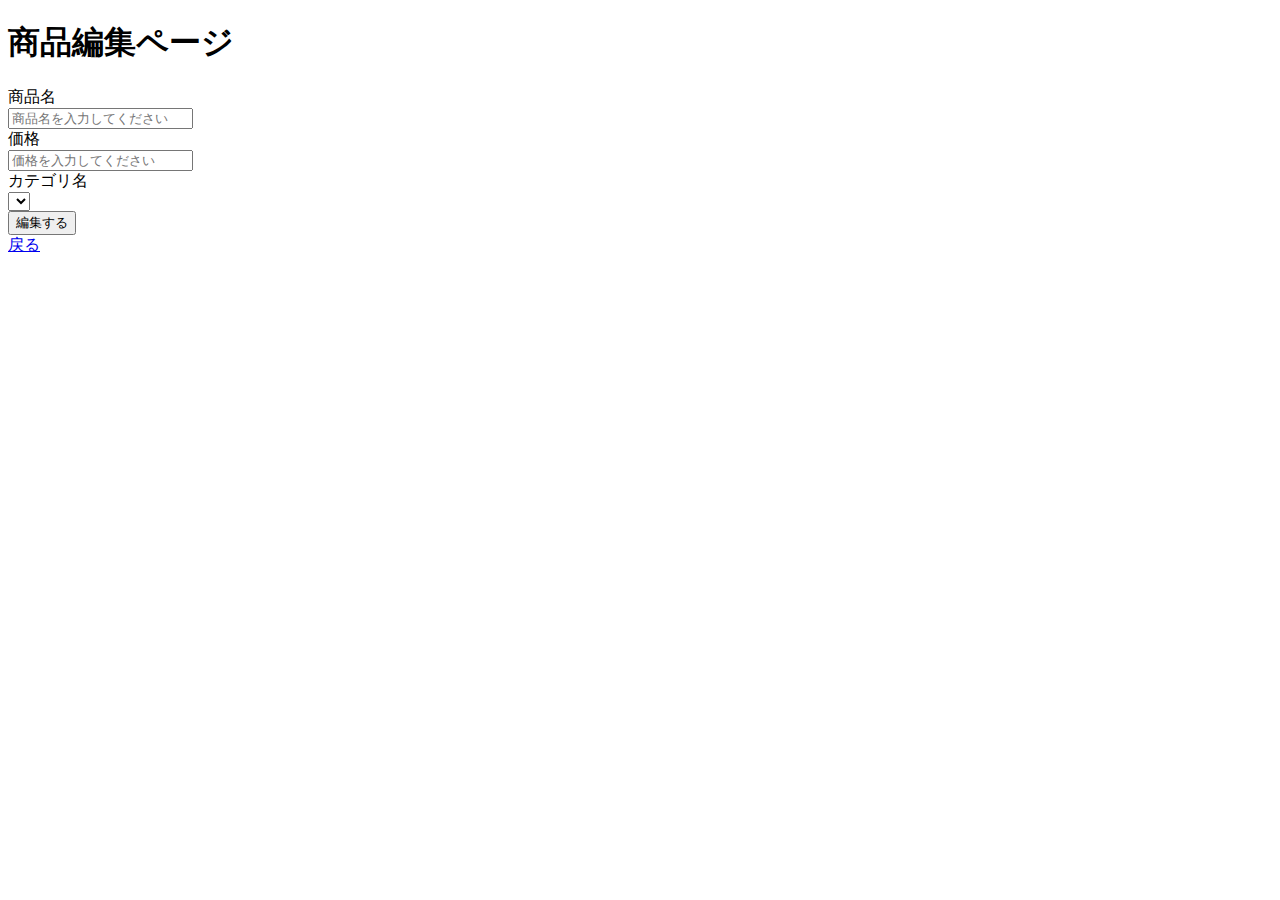
<file: item_manager/src/main/resources/templates/item/henshuPage.html>
<!DOCTYPE html>
<html xmlns:th="http://www.thymeleaf.org"
      th:replace="~{layout/base :: layout(~{::title}, ~{}, ~{::body/content()})}">
<head>
    <!-- 修正しているページのタイトル -->
    <title>商品編集ページ</title>
</head>
<body>
    <h1>商品編集ページ</h1>
    <form th:action="@{/item/henshu/{id}(id=${id})}" th:object="${itemForm}" method="post">
        <div>
            <label>商品名</label>
        </div>
        <div>
            <input type="text" th:field="*{name}" placeholder="商品名を入力してください">
        </div>
        <div>
            <label>価格</label>
        </div>
        <div>
            <input type="number" th:field="*{price}" placeholder="価格を入力してください">
        </div>
        <div>
            <label>カテゴリ名</label>
        </div>
        <div>
            <!-- itemFormのcategoryIdと一致したcategoryが選択された状態となる -->
            <select th:field="*{categoryId}">
                <option th:each="category : ${categories}" th:value="${category.id}" th:text="${category.name}"></option>
            </select>
        </div>
        <div>
            <input type="submit" name="send" value="編集する">
        </div>
        <div>
            <a href="/item">戻る</a>
        </div>
    </form>
</body>
</html>
</file>
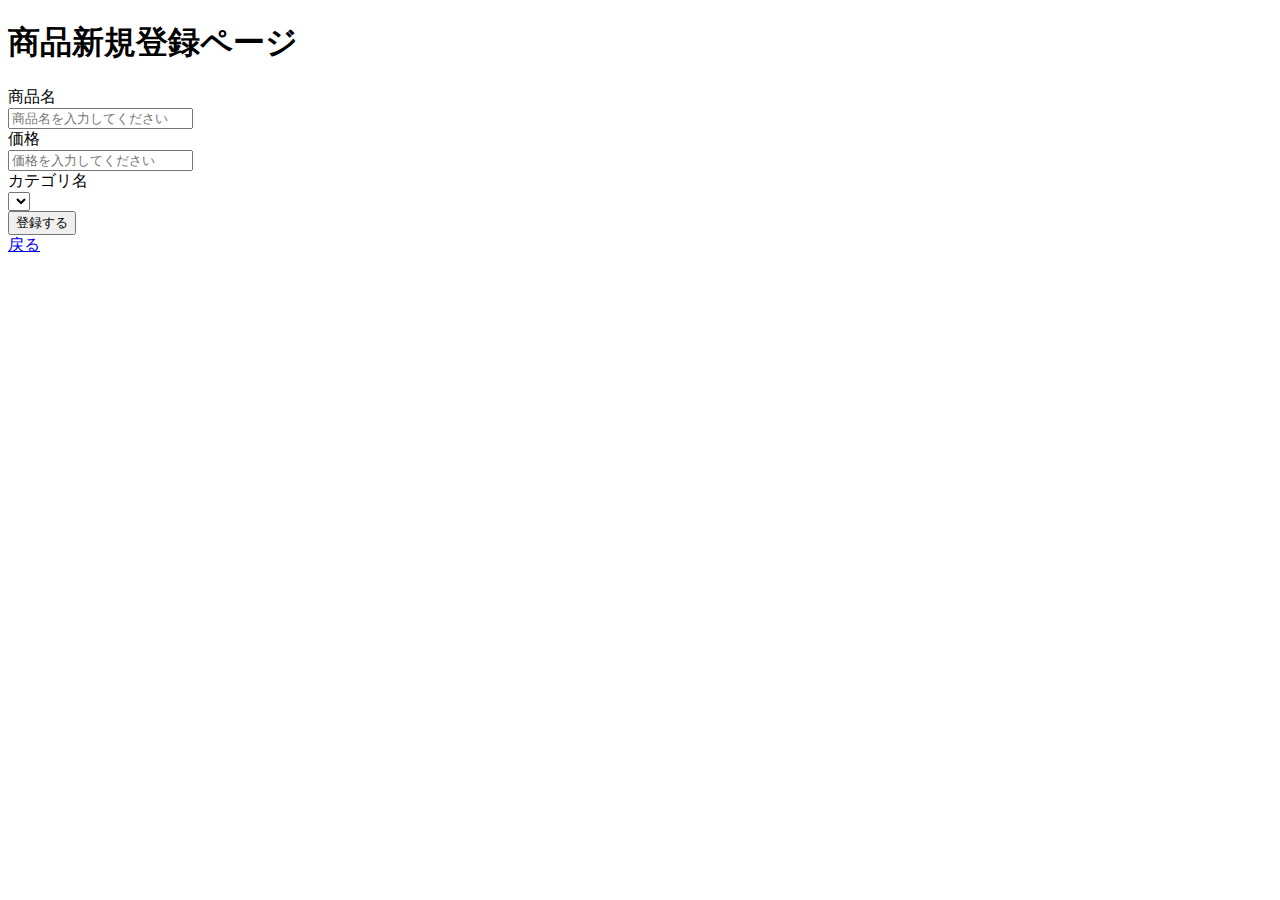
<file: item_manager/src/main/resources/templates/item/torokuPage.html>
<!DOCTYPE html>
<html xmlns:th="http://www.thymeleaf.org"
      th:replace="~{layout/base :: layout(~{::title}, ~{}, ~{::body/content()})}">
<head>
    <!-- 修正しているページのタイトル -->
    <title>商品新規登録ページ</title>
</head>
<body>
    <h1>商品新規登録ページ</h1>
    <!-- 登録処理のHTTPメソッドはPOSTにします -->
    <form th:action="@{/item/toroku}" th:object="${itemForm}" method="post">
        <div>
            <label>商品名</label>
        </div>
        <div>
            <input type="text" th:field="*{name}" placeholder="商品名を入力してください">
        </div>
        <div>
            <label>価格</label>
        </div>
        <div>
            <input type="number" th:field="*{price}" placeholder="価格を入力してください">
        </div>
        <div>
            <label>カテゴリ名</label>
        </div>
        <div>
            <select th:field="*{categoryId}">
                <!-- カテゴリ一覧から選択できるようする -->
                <option th:each="category : ${categories}" th:value="${category.id}" th:text="${category.name}"></option>
            </select>
        </div>
        <div>
            <input type="submit" name="send" value="登録する">
        </div>
        <div>
            <!-- 一覧に戻る -->
            <a href="/item">戻る</a>
        </div>
    </form>
</body>
</html>
</file>
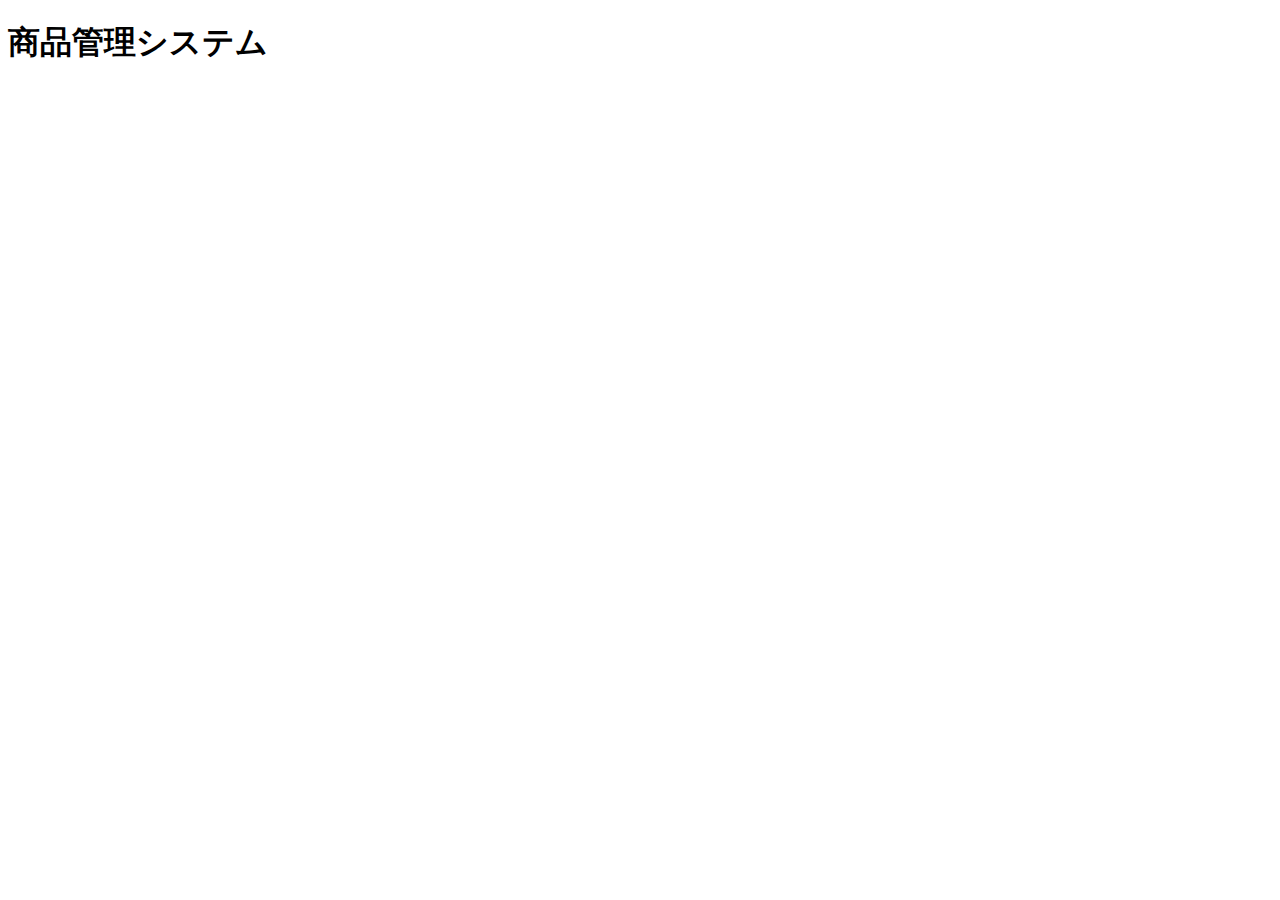
<file: item_manager/src/main/resources/templates/layout/header.html>
<!DOCTYPE html>
<html xmlns:th="http://www.thymeleaf.org">
<head>
<meta charset="UTF-8">
<title>Insert title here</title>
</head>
<body>
    <header th:fragment="header" class="header">
        <h1 >商品管理システム</h1>
    </header>
</body>
</html>
</file>
